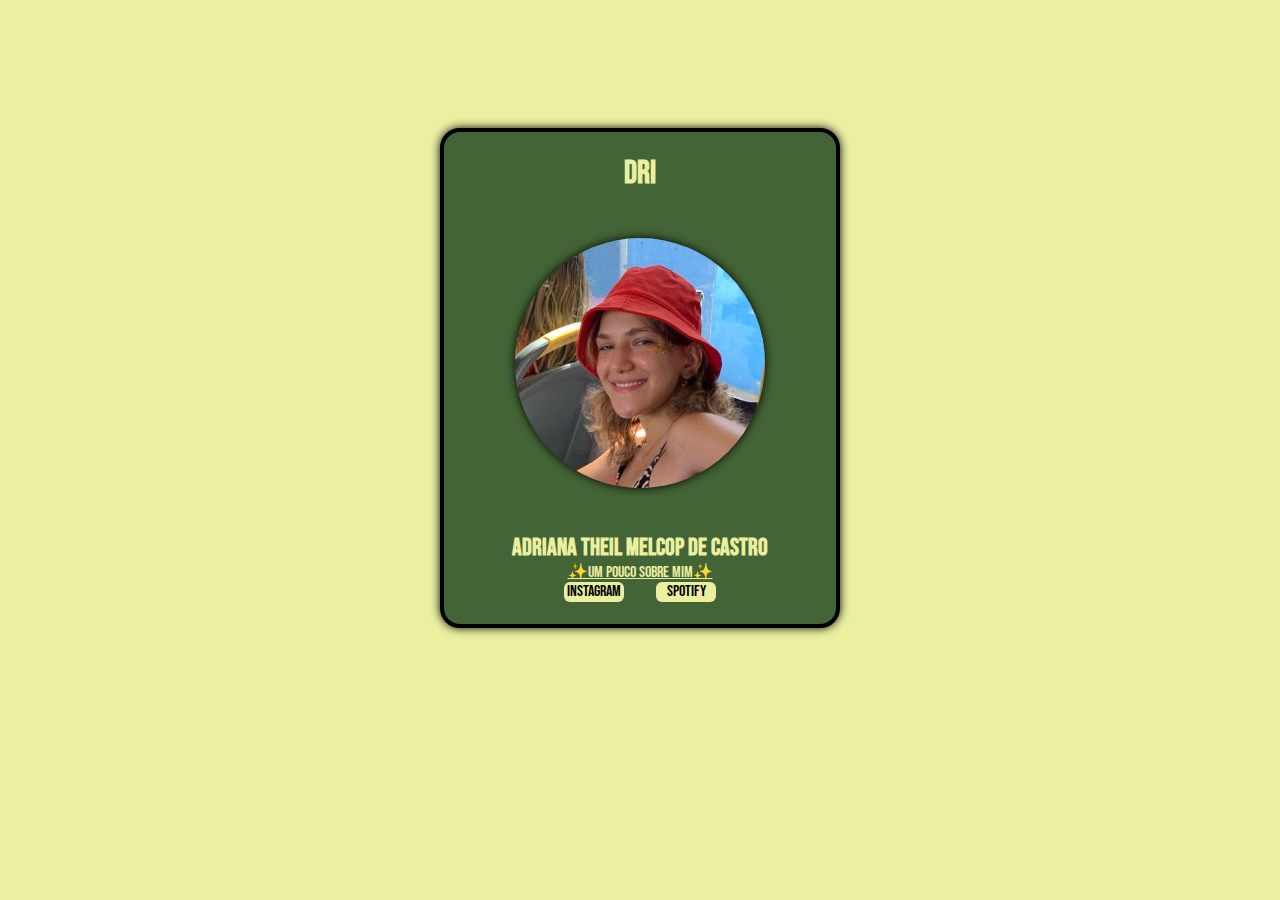
<file: index.html>
<!DOCTYPE html>
<html lang="pt-br">
<head>
    <meta charset="UTF-8">
    <meta name="viewport" content="width=device-width, initial-scale=1.0">
    <link rel="stylesheet" href="camadas/blog.css">
    <title>blog da dri</title>
</head>
<body>
    <div class="card"> 
        <h1>dri</h1>
        <img src="camadas/atmc.jpg" alt="Foto de perfil de Adriana Theil Melcop de Castro" width="250" height="250">
        <div>
            <h2>Adriana Theil Melcop de Castro</h2>
            <a href="https://www.cin.ufpe.br/~atmc/camadas/sobremim" target="_blank" class="botao1">
                <p>✨um pouco sobre mim✨</p>
            </a>
            <div class="botoes">
                <a href="https://www.instagram.com/adrianamelcop/" target="_blank" class="botao">
                    <p>instagram</p>
                </a>
                <a href="https://open.spotify.com/user/yovd2pk5d6umlpu3e74rofrna?si=43901930b365418a" target="_blank" class="botao">
                    <p>spotify</p>
                </a>
            </div>
        </div>
    </div>
</body>
</html>
</file>
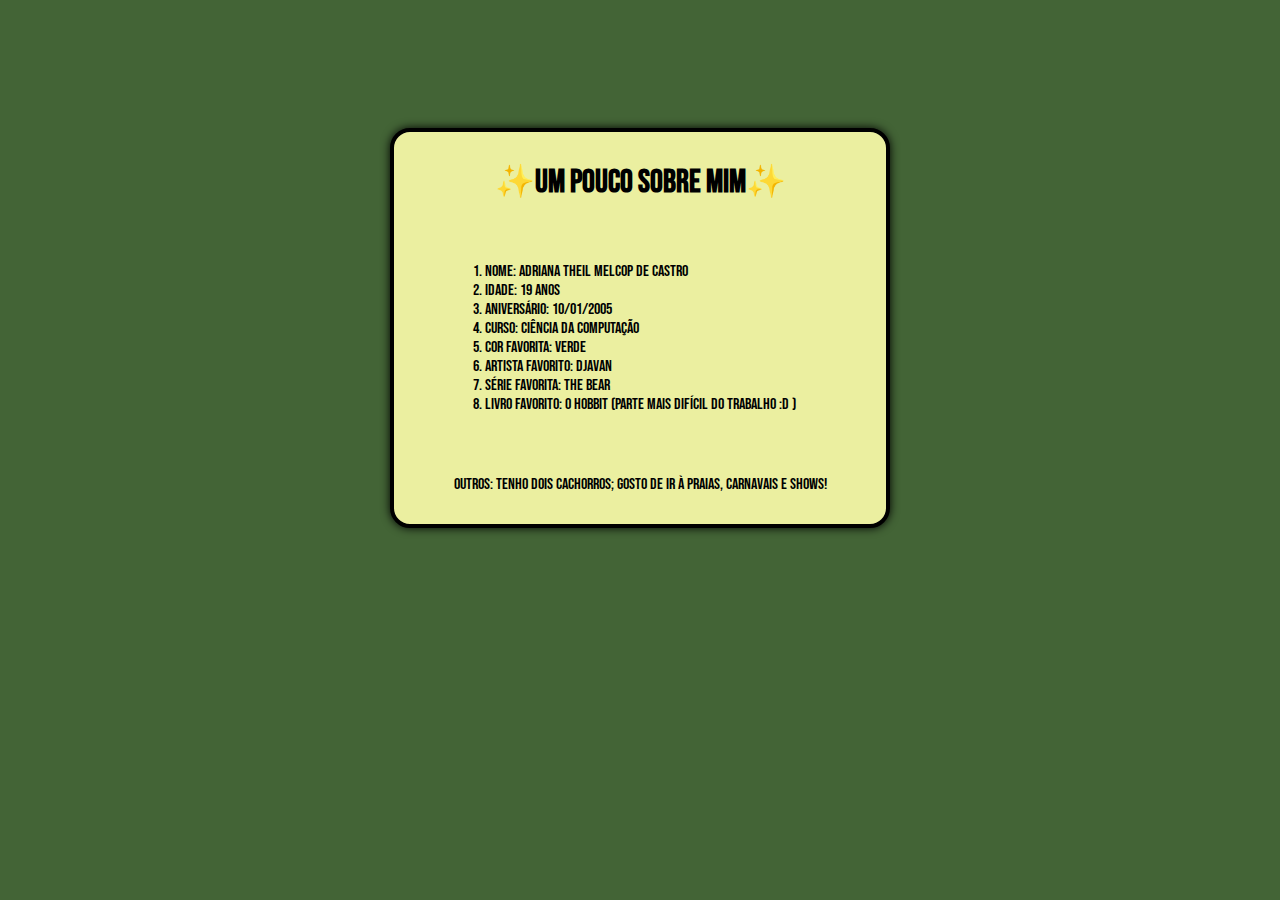
<file: camadas/sobremim.html>
<!DOCTYPE html>
<html lang="pt-br">
<head>
    <meta charset="UTF-8">
    <meta name="viewport" content="width=device-width, initial-scale=1.0">
    <link rel="stylesheet" href="sobremim.css">
    <title>✨um pouco sobre mim✨</title>
</head>
<body>
    <div class="caixa1">
        <h1>✨Um pouco sobre mim✨</h1>
        <ol>
            <li>Nome: Adriana Theil Melcop de Castro</li>
            <li>Idade: 19 anos</li>
            <li>Aniversário: 10/01/2005</li>
            <li>Curso: Ciência da Computação</li>
            <li>Cor favorita: Verde</li>
            <li>Artista favorito: Djavan</li>
            <li>Série favorita: The Bear</li>
            <li>Livro favorito: O Hobbit (parte mais difícil do trabalho :D )</li>
        </ol>
        <p>Outros: tenho dois cachorros; gosto de ir à praias, carnavais e shows!</p>
    </div>
</body>
</html>
</file>
<file: camadas/blog.css>
@import url('https://fonts.googleapis.com/css2?family=Bebas+Neue&display=swap');

*{
    margin: 0;
    padding: 0;
    box-sizing: border-box;
}

img{
    border-radius: 50%;
    box-shadow: 0 0 10px #000000;
}

body{
    background-image: url(https://images.rawpixel.com/image_800/cHJpdmF0ZS9sci9pbWFnZXMvd2Vic2l0ZS8yMDIyLTA2L3RwMjM3LTAxYy5qcGc.jpg);
    background-size: 1550px ;
    background-position: center;
    background-color: #EBEFA0;
    display: flex;
    justify-content: center;   
}


.card{
    background-color: #436436;
    width: 400px;
    height: 500px;

    display: flex;
    flex-direction: column;
    align-items: center;
    text-align: center;
    align-content: center;
    justify-content: space-around;
    box-shadow: 0 0 10px #000000;

    border-radius: 20px;
    border: 4px solid #000000;

    margin-top: 10%;
    color: #EBEFA0;
    font-family: "Bebas Neue", sans-serif;
    font-weight: 400;
    font-style: normal;

}

.botoes{
    display: inline-flex;
    gap: 2rem;     
}

.botao{
    width: 60px;
    height: 20px;
    background-color: #EBEFA0;
    border-radius: 6px;
    text-align: center;
    text-decoration: none;
    color: #000000;
}

.botao1{
    color: #EBEFA0;
}
</file>
<file: camadas/sobremim.css>
@import url('https://fonts.googleapis.com/css2?family=Bebas+Neue&display=swap');

*{
    margin: 0;
    padding: 0;
    box-sizing: border-box;
}

body{
    background-color: #436436;
    display: flex;
    justify-content: center;   
}

.caixa1{
    background-color: #EBEFA0;
    width: 500px;
    height: 400px;

    display: flex;
    flex-direction: column;
    align-items: center;

    align-content: center;
    justify-content: space-around;
    box-shadow: 0 0 10px #000000;

    border-radius: 20px;
    border: 4px solid #000000;

    margin-top: 10%;
    color: #000000;
    font-family: "Bebas Neue", sans-serif;
    font-weight: 400;
    font-style: normal;

}
</file>
